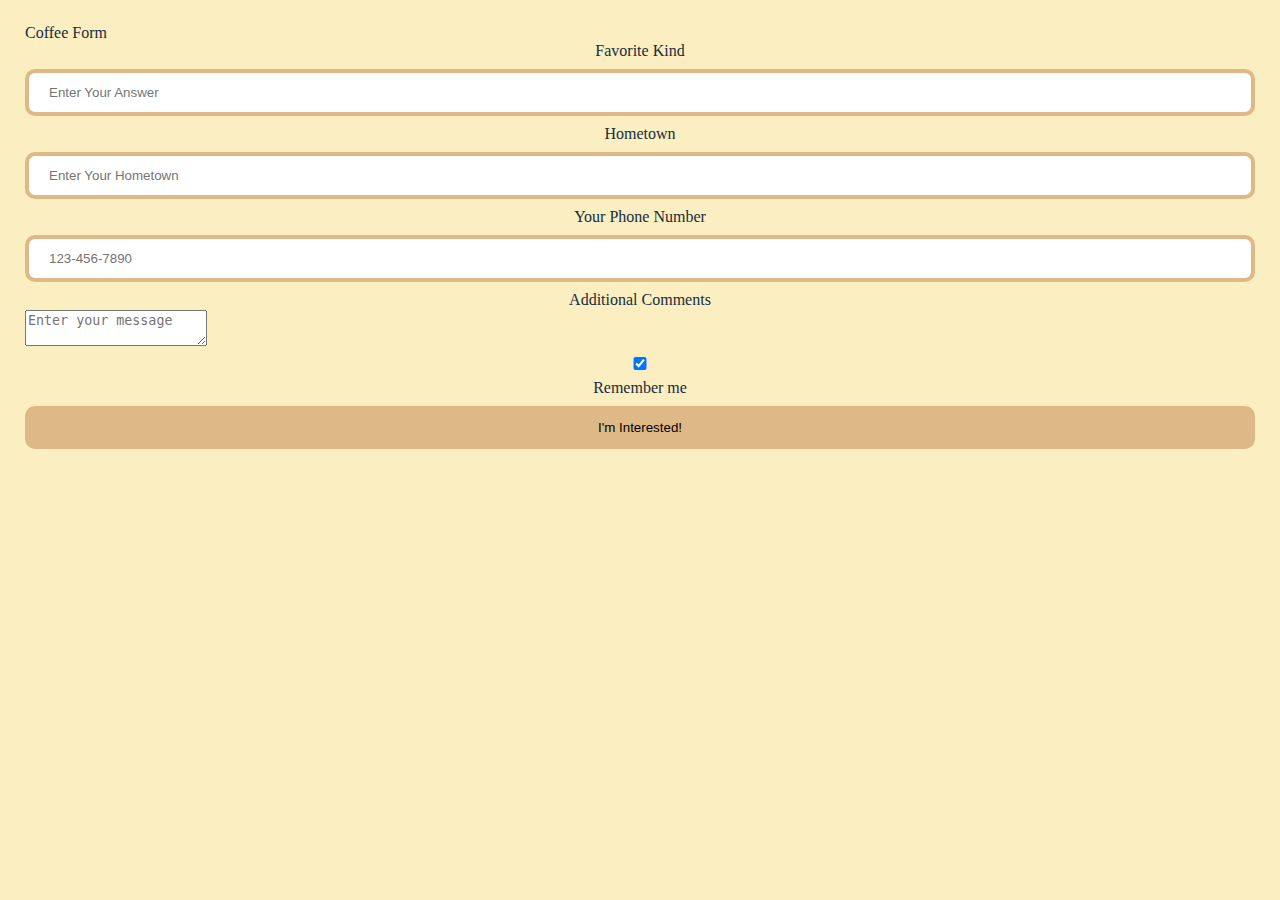
<file: form.html>
<!DOCTYPE html>

<html lang="en">

    <head>
        <meta charset="UTF-8">
        <meta http-equiv="X-UVA-Compatible" content="IE=edge">
        <meta name="viewport" content="width=device-width, initial-scale=1.0">
        <link rel="icon" href="imgs/email.png"/>
        <link rel="stylesheet" href="css/html5reset.css">
        <link rel="stylesheet" href="css/style.css">
        <title>Interest Form</title>

      
      </head>
      <body>
          <!-- Action removed for security purposes -->
       <form
       action="https://formspree.io/f/xvolqark" method="POST"
       >
        <fieldset>
          <legend>Coffee Form</legend>
      
          <label for="coffee_id">Favorite Kind</label>
          <input type="text" placeholder="Enter Your Answer" id = "coffee_id" name="coffee" required>
      
          <label for="hometown_id">Hometown</label>
          <input type="hometown" placeholder="Enter Your Hometown" id = "hometown_id" name="hometown" required>
      
          <label for="phone_id">Your Phone Number</label>
          <input type="tel" name="phone" placeholder="123-456-7890" pattern="[0-9]{3}-[0-9]{3}-[0-9]{4}" required>
      
      
          <label for="comments">Additional Comments</label>
          <textarea placeholder="Enter your message" id = "comments" name="cmt" required></textarea><br>
      
          <input type="checkbox" checked="checked" name="remember" id = "cBox"> 
          <label for ="cBox">Remember me</label>
      
          <input type="submit" value = "I'm Interested!">
        </fieldset>
       </form>
      </body>
      </html>
</file>
<file: css/style.css>
body{
    font-family: Dosis, Candara;
    background-color: #FBEEC1;
    color: #152d3d;
    margin-top: 25px;
    margin-left: 25px;
    margin-right: 25px;
}

footer{
    display: flex;
    flex-wrap: wrap;
}

nav li{
    padding: 10px;
    background: #BC986A;
    color: white;
    margin: 6px 0;
    width: auto;
}

nav ul {
    text-align: center;
    display: flex;
    flex-direction: row;
    justify-content: center;
    font-size: 15px;
    padding: 10px;
    list-style: none;
}
nav a {
    color: black;
}

nav a:visited{
    color: black;
}

nav a:hover{
    color: black;
}
.skip{
    background: white;
    left: 0;
    padding: 3px;
    position: absolute;
    top: -40px;
    -webkit-transition: top 1s ease-out;
    transition: top 1s ease-out;
    z-index: 1;
} 
.skip:focus{
    top: 10px;
    color: black;
    text-decoration-style: solid;
}
.checked {
    color: orange;
}

h1{
    font-size: 40px;
    margin: 12px 0;
    background-color: #866c52;
    border-radius: 50px;
    color: black;
    text-align: center;
    padding: 20px;

}

h2{
    font-size: 25px;
    margin: 12px 0;
    color: black;
    padding: 1px;
    text-decoration: underline white 5px;
}
h3{
    font-size: 25px;
    margin: 12px 0;
    color: black;
    padding: 10px;
    text-decoration: underline white 5px;
}
h4{
    font-size: 0;
}

p{
    font-size: 20px;
    color: black;
    padding: 10px;
    text-align: left;
    margin-left: 2px;
}


img{
    margin: 40px;
    width: 500px;
    border: 4px dotted black;
    border-radius: 20%;
    padding: 2px;
    display: inline-block;
}


.photos-container{
    display: grid;
    grid-template-columns: minmax(0, 1fr);
    grid-template-rows: auto;
    grid-gap: 1em;
    height: 100%;
    width: 100%;
    margin: auto;
    margin-bottom: 15px;
    margin-top: 15px;
}
.photos-container div{
    background-color: #FBEEd5;
    padding: 0.5em;
    display: flex;
    justify-content: center;
    align-items: center;
}
#flippic{
    width: 300px;
    height: 200px;
    margin-left: auto;
    margin-right: auto;
}
/* Flip card code */
.flip-card{
    background-color: transparent;
    width: 320px;
    height: 250px;
    border: 0px solid #f1f1f1;
    
    display: block;
    margin-left: auto;
    margin-right: auto;
}
.flip-card-inner{
    width: 100%;
    height: 100%;
    text-align: center;
    transition: transform 0.8s;
    transform-style: preserve-3d;
}
.flip-card:hover .flip-card-inner,
.flip-card:focus-within .flip-card-inner,
.flip-card:active .flip-card-inner,
.flip-card:focus .flip-card-inner {
    transform: rotateY(180deg);
}
.flip-card-front, .flip-card-back{
    position: absolute;
    width: 100%;
    height: 100%;
    -webkit-backface-visibility: hidden;
    backface-visibility: hidden;
}
.flip-card-front img{
    width: 100%;
    padding: none;
}
.flip-card-back{
    background-color:#FBEEd5;
    color: white;
    transform: rotateY(180deg);
}


.photos-grid-item img{
    width: 80%;
    height: auto;
    border-radius: 10%;
}
.photos-flex {
    display: flex;
    flex-direction: column;
    justify-content: left;
    flex-wrap: wrap;
    min-height: 100%;
}
.photos-flex-item{
    width: 100%;
}


img:hover:nth-child(odd){
    filter: grayscale();
    border: dashed
    
}
.active{
    background-color: white;
    font-weight: bold;
    border: 3px dotted black;
}
.center{
    display: block;
    margin-left: auto;
    margin-right: auto;
    width: 45%;
}
.rotate{
    display: block;
    margin-left: auto;
    margin-right: auto;
    width: 20%;
}
.video{
    text-align: center;
    margin-left: auto;
    margin-right: auto;
}

input {
    width: 100%;
    padding: 12px 20px;
    margin: 8px 0;
    display: inline-block;
    border: 4px solid burlywood;
    border-radius: 10px;
    box-sizing: border-box;
    
  }
  input[type=submit] {
    background-color: burlywood;
    color: black;
    padding: 14px 20px;
    margin: 8px 0;
    border: none;
    cursor: pointer;
    width: 100%;  }
    
    label {
        display: block;
        text-align: center;
        padding: 2px 0px;
    }

    .rotate {
      animation: rotation 8s infinite linear;
    }
    
    
    @keyframes rotation {
      from {
        transform: rotate(0deg);
      }
      to {
        transform: rotate(359deg);
      }
    }

    @media (prefers-reduced-motion: reduce){
        .rotate{
            animation-name: none;
            
        }
        #parallax {
            background-attachment: initial;
        }
        .flip-card:hover .flip-card-inner, .flip-card:focus-within .flip-card-inner, .flip-card:active .flip-card-inner, .flip-card:focus .flip-card-inner{
            transform: none;
        }
        .video{
            display: none;
        }
    }


    @media screen and (min-width: 720px){
        nav{
            text-align: center;
        }
        nav li{
            display: inline-block;
            width: auto;
            justify-items: right;
        }
        nav ul{
            display: inline-block;
        }
        #parallax{
            background-attachment: fixed; /* Parallax effect */
            background-position: center; /* Parallax effect */
            background-repeat: no-repeat;
            background-size: cover; /* Parallax effect */
            color: white;
            font-size: 0;
            height: 400px; /* Parallax effect */
            overflow: hidden;
          
        
            background-image: url("../images/parallax.png");
            background-repeat: no-repeat;
          }

        .photos-container{
            display: grid;
            grid-template-columns: minmax(0, 1fr)minmax(0,1fr);
            grid-template-rows: auto auto;
            grid-gap: 1em;
            height: 100%;
            width: 95%;
            margin: auto;
            margin-bottom: 15px;
            margin-top: 15px;
        }
        .photos-flex{
            display: flex;
            min-height: 100%;
            justify-content: space-around;
            flex-wrap: wrap;
            flex-direction: row;
        }
        .photos-flex-item{
            width: 100%;
        }
    }

    @media only screen and (min-width: 1000px){
        nav{
            text-align: center;
        }
        nav li{
            display: inline-block;
            width: 80%;
            justify-items: right;
            font-size: 18px;
            padding: 5px;

        }
        nav ul{
            display: inline-block;
        }
        #parallax{
            background-attachment: fixed; /* Parallax effect */
            background-position: center; /* Parallax effect */
            background-repeat: no-repeat;
            background-size: cover; /* Parallax effect */
            color: white;
            font-size: 0;
            height: 400px; /* Parallax effect */
            overflow: hidden;
          
        
            background-image: url("../images/parallax.png");
            background-repeat: no-repeat;
          }

        .photos-container{
            display: grid;
            grid-template-columns: minmax(0, 1fr)minmax(0, 1fr)minmax(0,1fr)minmax(0, 1fr);
            grid-template-rows: auto auto auto;
            grid-gap: 1em;
            height: 100%;
            width: 100%;
            margin: auto;
            margin-bottom: 15px;
            margin-top: 15px;

        }
        .photos-flex{
            min-height: 100%;
            justify-content: center;
            display: flex;
            flex-wrap: wrap;
            flex-direction: row;
        }
        .photos-flex-item{
            width: 50%;
        }
    }
</file>
